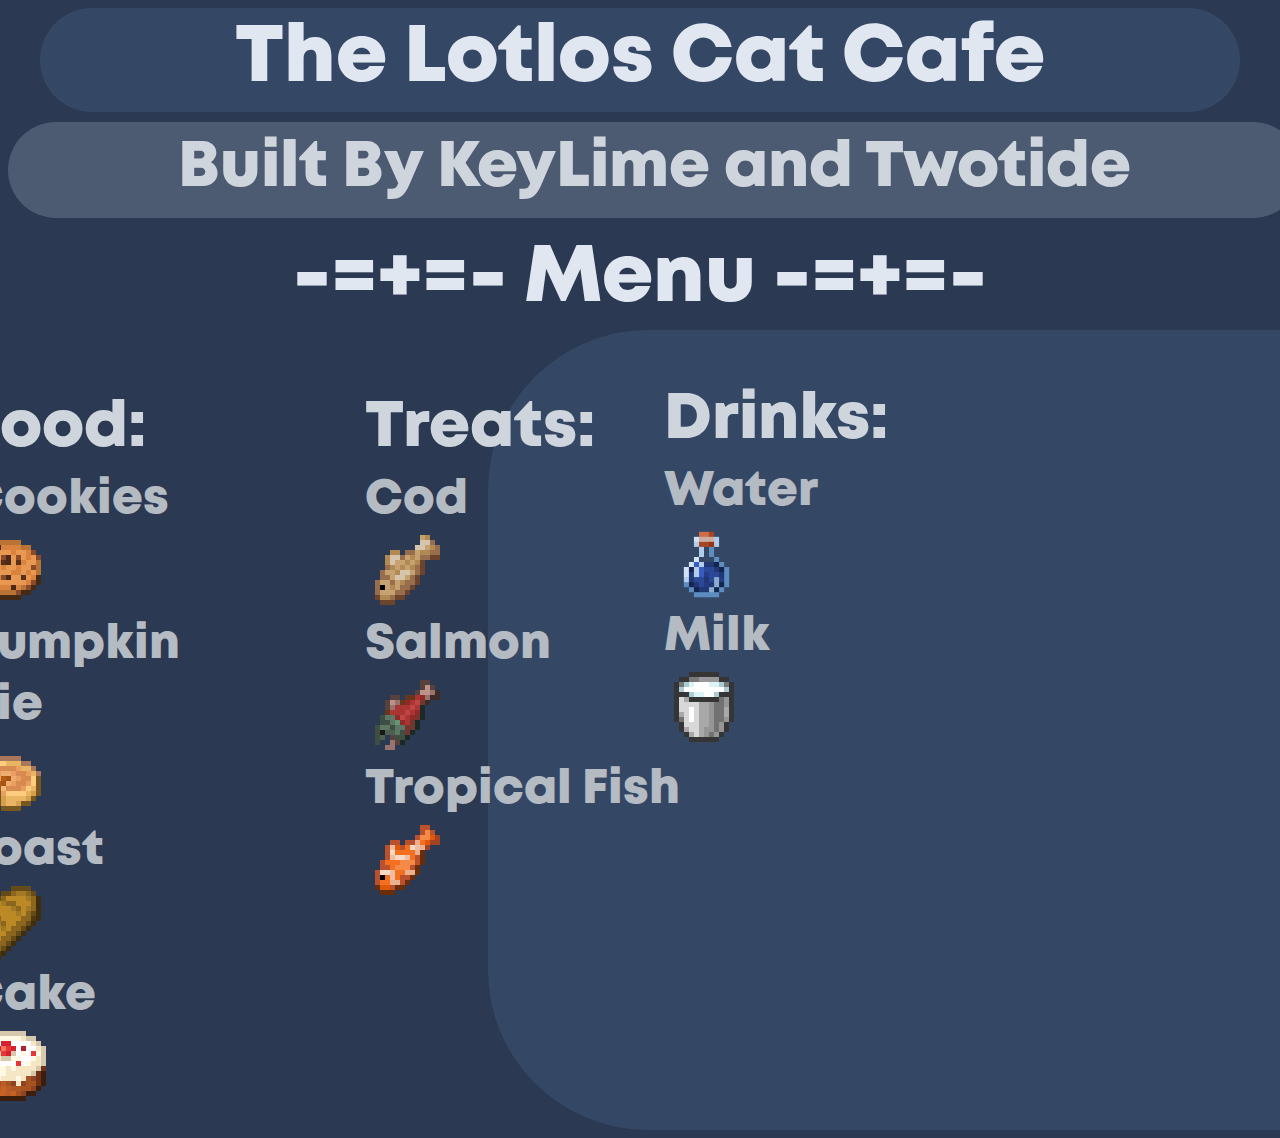
<file: index.html>
<!DOCTYPE html>

<head>
    <link rel="stylesheet" href="style.css">
    <script src="script.js"></script>
</head>

<body>
    <div style="text-align: left;">

        <p class="hometitle">The Lotlos Cat Cafe</p>

        <p class="keytide">Built By KeyLime and Twotide</p>

        <p class="coords">Find us at: 850 71 5651</p>

        <img src="lotlos.png" class="lotlogo">
        <img src="map.png" class="map">

        <p class="title">-=+=- Menu -=+=-</p>

        <div class="items">

            <div class="drinks">

                <p class="subtitle">Drinks:</p>

                <p class="menu">Water</p>
                <img src="items/water.png">

                <p class="menu">Milk</p>
                <img src="items/Milk_Bucket.png">
            </div>

        </div>

        <div class="food">

            <p class="subtitle">Food:</p>

            <p class="menu">Cookies</p>
            <img src="items/Cookie.png">

            <p class="menu">Pumpkin Pie</p>
            <img src="items/Pumpkin_Pie.png">

            <p class="menu">Toast</p>
            <img src="items/Bread.png">

            <p class="menu">Cake</p>
            <img src="items/Cake.png">

        </div>

        <div class="treats">

            <p class="subtitle">Treats:</p>

            <p class="menu">Cod</p>
            <img src="items/Cod.png">

            <p class="menu">Salmon</p>
            <img src="items/Salmon.png">

            <p class="menu">Tropical Fish</p>
            <img src="items/tropical fish.png">
    
        </div>
    </div>
    
    <!-- <button class="button1", onclick="calc()">calculate!</button> <br> 

    <h1 id="tiptext">tip is: </h1> -->
</body>
</file>
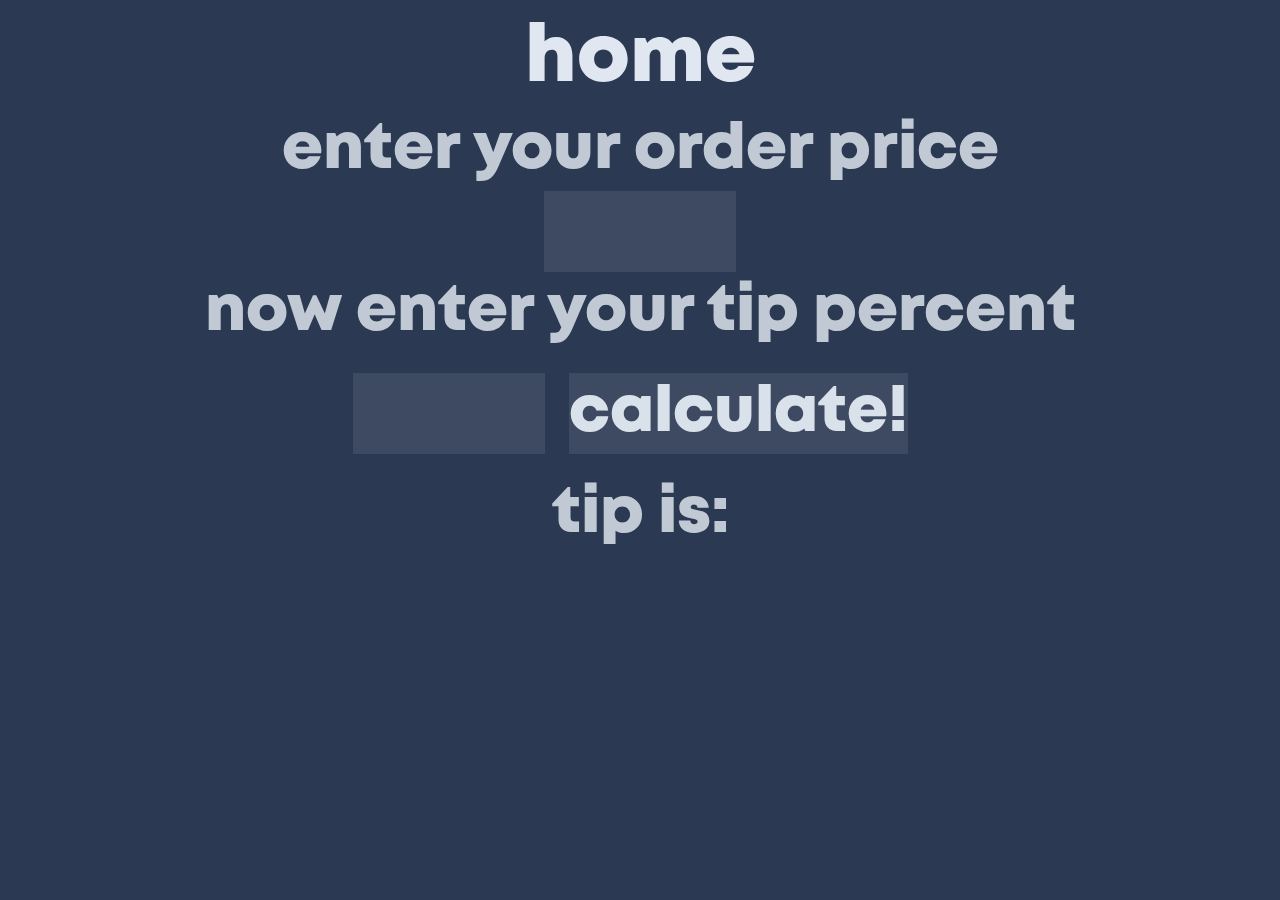
<file: home/index.html>
<!DOCTYPE html>

<head>
    <link rel="stylesheet" href="style.css">
    <script src="script.js"></script>
</head>

<body>
    <div style="text-align: center;">

    <p class="title">home</p>
    <h1>enter your order price</h1>

    <input id="input1", class="input1", type="number",
    oninput="javascript: if (this.value.length > this.maxLength) this.value = this.value.slice(0, this.maxLength);"
    maxlength = "5"/> <br>

    <h1>now enter your tip percent</h1>

    <input id="input2", class="input1", type="number",
    oninput="javascript: if (this.value.length > this.maxLength) this.value = this.value.slice(0, this.maxLength);"
    maxlength = "2"/>

    <button class="button1", onclick="calc()">calculate!</button> <br>

    <h1 id="tiptext">tip is: </h1>

    </div>
</body>
</file>
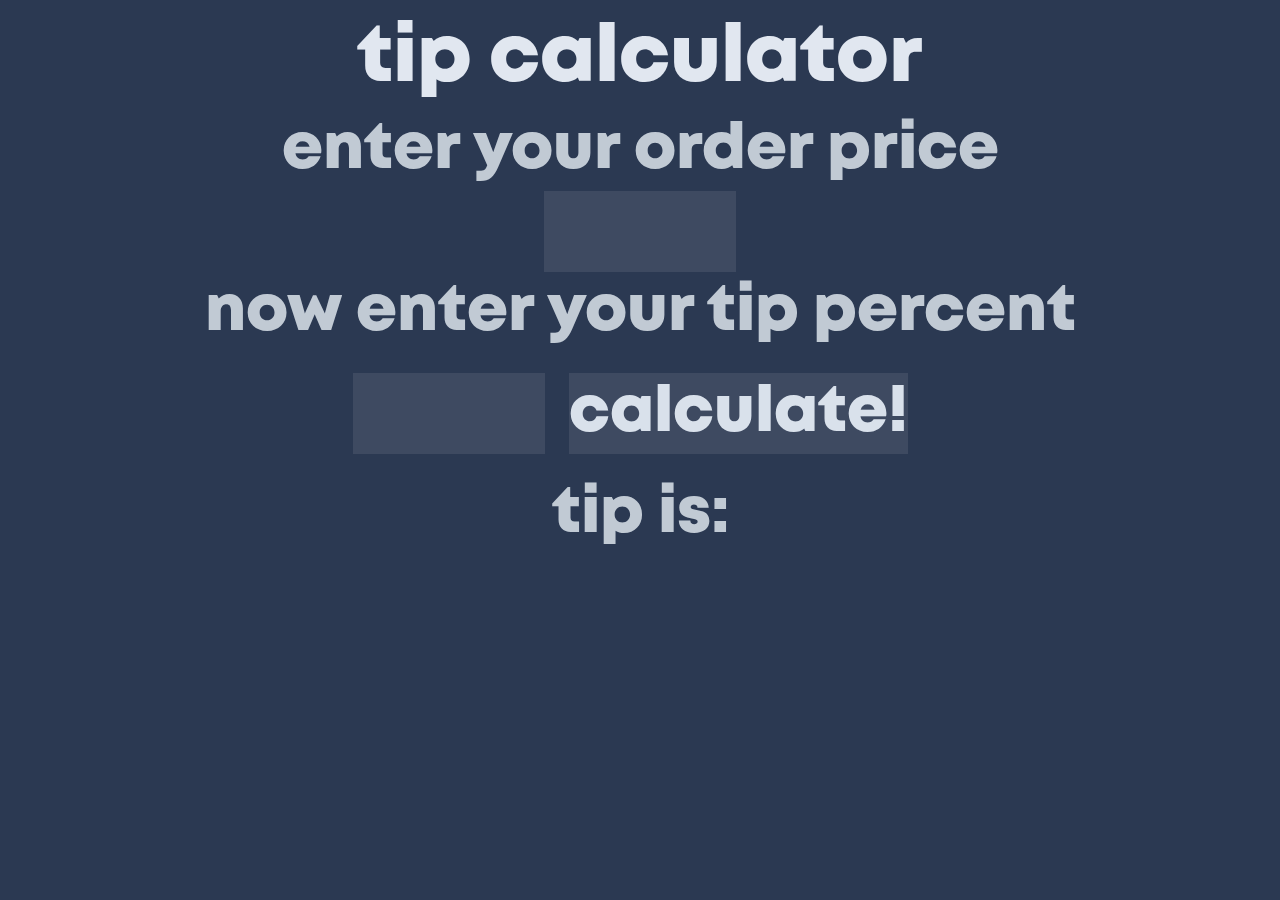
<file: tips/index.html>
<!DOCTYPE html>

<head>
    <link rel="stylesheet" href="style.css">
    <script src="script.js"></script>
</head>

<body>
    <div style="text-align: center;">

    <p class="title">tip calculator</p>
    <h1>enter your order price</h1>

    <input id="input1", class="input1", type="number",
    oninput="javascript: if (this.value.length > this.maxLength) this.value = this.value.slice(0, this.maxLength);"
    maxlength = "5"/> <br>

    <h1>now enter your tip percent</h1>

    <input id="input2", class="input1", type="number",
    oninput="javascript: if (this.value.length > this.maxLength) this.value = this.value.slice(0, this.maxLength);"
    maxlength = "2"/>

    <button class="button1", onclick="calc()">calculate!</button> <br>

    <h1 id="tiptext">tip is: </h1>

    </div>
</body>
</file>
<file: style.css>
@font-face {
    font-family: "mont";
    src: url(Mont-HeavyDEMO.otf);
}

input::-webkit-outer-spin-button,
input::-webkit-inner-spin-button
{
    -webkit-appearance: none;
    margin: 0;
}

input[type="number"]
{
    appearance: textfield;
    -moz-appearance: textfield;
}

body
{
    background-color: rgb(43, 57, 82);
}

.hometitle
{
    text-align: center;
    font-family: "mont";
    font-size: 5em;
    color:rgb(225, 231, 240);

    background-color: rgba(61, 87, 122, 0.5);
    border-radius: 2em;
    width: 15em;
    height: 1.3em;

    padding:0px;
    margin:auto;
}

.keytide
{
    text-align: center;
    font-family: "mont";
    font-size: 4em;
    color:rgb(207, 213, 221);

    background-color: rgba(217, 229, 243, 0.2);
    border-radius: 2em;
    width: 20em;
    height: 1.3em;

    padding:0.1em;
    margin:10px;
    margin-left:auto;
    margin-right:auto;
}

.items
{
    transform: translateX(30em);
    background-color: rgba(61, 87, 122, 0.5);
    border-radius: 10em;
    width: 100em;
    height: 50em;
}

.coords
{
    text-align: center;
    font-family: "mont";
    font-size: 3em;
    color:rgb(199, 208, 214);
    position: absolute;
    left: 1950px;
    top: 20px;

    padding:0px;
    margin:0px;
}

.lotlogo
{
    position: absolute;
    top: -70px;
    right: 1900px;

    width: 50em;
    height: 28em;
}

.map
{
    position: absolute;
    left: 2100px;
    bottom: 1050px;
    width: 20em;
    height: 12em;
}



.title
{
    text-align: center;
    font-family: "mont";
    font-size: 5em;
    color:rgb(225, 231, 240);

    padding:0px;
    margin:0px;
}

.drinks
{
    img
    {
        height:5em;
        width:5em;   
    }
    display:block;
    position: absolute;
    right: 1200px;
    top: 50px;
}

.food
{
    img
    {
        height:5em;
        width:5em;   
    }
    display:block;
    position: absolute;
    right: 1100px;
    top: 388px;
}

.treats
{
    img
    {
        height:5em;
        width:5em;   
    }
    display:block;
    position: absolute;
    right: 600px;
    top: 388px;
}

.subtitle
{
    font-family: "mont";
    font-size: 4em;
    color:rgb(207, 213, 221);
    padding:0px;
    margin:0px;
}

.menu
{
    font-family: "mont";
    font-size: 3em;
    color:rgb(181, 187, 194);
    padding:0px;
    margin:0px;
}

.bg
{
    margin:auto;
    background-color: rgba(61, 87, 122, 0.5);
    border-radius: 10em;
    width: 55em;
    height: 50em;
}

.button1
{
    text-align: center;
    font-family: "mont";
    font-size: 4em;
    color:rgb(217, 225, 235);
    background-color: rgb(62, 74, 97);
    outline:none;
    border:none;

    padding: 0px;
    margin: 20px;
}
</file>
<file: home/style.css>
@font-face {
    font-family: "mont";
    src: url(Mont-HeavyDEMO.otf);
}

input::-webkit-outer-spin-button,
input::-webkit-inner-spin-button
{
    -webkit-appearance: none;
    margin: 0;
}

input[type="number"]
{
    appearance: textfield;
    -moz-appearance: textfield;
}

body {background-color: rgb(43, 57, 82);}

.title
{
    text-align: center;
    font-family: "mont";
    font-size: 5em;
    color:rgb(225, 231, 240);
    padding:0px;
    margin:0px;
}

h1
{
    text-align: center;
    font-family: "mont";
    font-size: 4em;
    color:rgb(193, 202, 212);
    padding:0px;
    margin:0px;
}

.input1
{
    text-align: center;
    font-family: "mont";
    font-size: 4em;
    background-color: rgb(62, 74, 97);
    border: none;
    outline: none;
    width:3em;

    padding:0px;
    margin:0px;

    color: transparent;
    text-shadow : 0 0 0 rgb(193, 202, 212);
}

.button1
{
    text-align: center;
    font-family: "mont";
    font-size: 4em;
    color:rgb(217, 225, 235);
    background-color: rgb(62, 74, 97);
    outline:none;
    border:none;

    padding: 0px;
    margin: 20px;
}
</file>
<file: tips/style.css>
@font-face {
    font-family: "mont";
    src: url(Mont-HeavyDEMO.otf);
}

input::-webkit-outer-spin-button,
input::-webkit-inner-spin-button
{
    -webkit-appearance: none;
    margin: 0;
}

input[type="number"]
{
    appearance: textfield;
    -moz-appearance: textfield;
}

body {background-color: rgb(43, 57, 82);}

.title
{
    text-align: center;
    font-family: "mont";
    font-size: 5em;
    color:rgb(225, 231, 240);
    padding:0px;
    margin:0px;
}

h1
{
    text-align: center;
    font-family: "mont";
    font-size: 4em;
    color:rgb(193, 202, 212);
    padding:0px;
    margin:0px;
}

.input1
{
    text-align: center;
    font-family: "mont";
    font-size: 4em;
    background-color: rgb(62, 74, 97);
    border: none;
    outline: none;
    width:3em;

    padding:0px;
    margin:0px;

    color: transparent;
    text-shadow : 0 0 0 rgb(193, 202, 212);
}

.button1
{
    text-align: center;
    font-family: "mont";
    font-size: 4em;
    color:rgb(217, 225, 235);
    background-color: rgb(62, 74, 97);
    outline:none;
    border:none;

    padding: 0px;
    margin: 20px;
}
</file>
